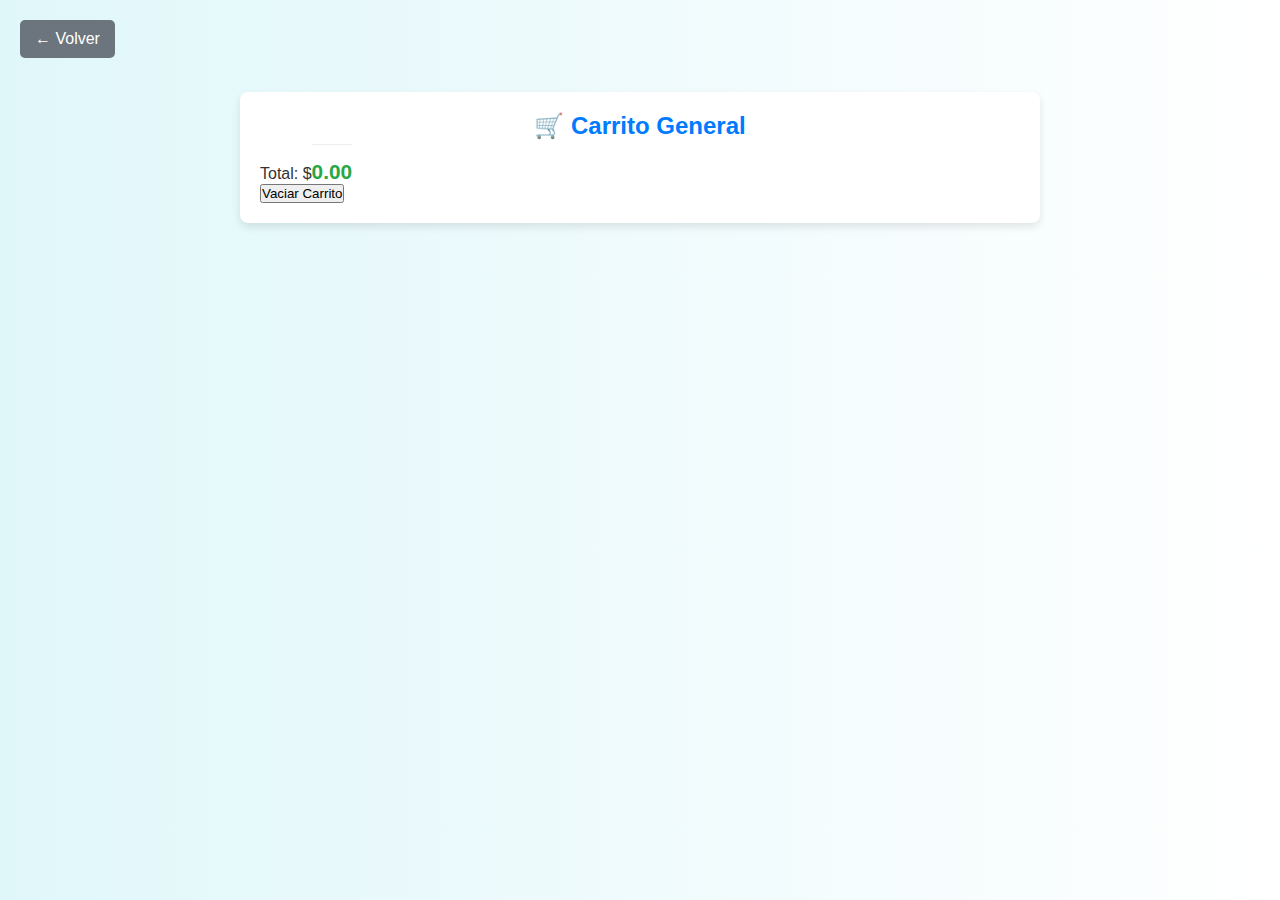
<file: carrito.html>
<!DOCTYPE html>
<html lang="es">

<head>
    <meta charset="UTF-8">
    <link rel="stylesheet" href="style.css">
    <title>Carrito de Compras</title>

</head>

<body>


    <section class="cart-section">
        <h2>🛒 Carrito General</h2>

        <a href="index.html"><button class="back-button" onclick="window.history.back()">← Volver</button></a>

        <ul id="cart-items"></ul>
        <p>Total: $<span id="cart-total">0.00</span></p>
        <button onclick="vaciarCarrito()">Vaciar Carrito</button>
    </section>

    <script>
        function mostrarCarrito() {
            const carrito = JSON.parse(localStorage.getItem('carrito')) || [];
            const lista = document.getElementById('cart-items');
            const total = document.getElementById('cart-total');
            lista.innerHTML = '';
            let suma = 0;

            carrito.forEach(item => {
                const li = document.createElement('li');
                li.textContent = `${item.nombre} - $${item.precio.toFixed(2)}`;
                lista.appendChild(li);
                suma += item.precio;
            });

            total.textContent = suma.toFixed(2);
        }

        function vaciarCarrito() {
            localStorage.removeItem('carrito');
            mostrarCarrito();
        }

        // Mostrar al cargar
        mostrarCarrito();
    </script>


</body>


</html>
</file>
<file: style.css>
body {
    font-family: Arial, sans-serif;
     margin: 20px;
     background-color: #f4f4f4;
     color: #333;
 }

 .header {
     text-align: center;
     margin-bottom: 40px;
     color: #ffc800;
     position: relative;
     /* Para posicionar el botón de volver atrás */
 }

 .back-button {
     position: absolute;
     top: 20px;
     left: 20px;
     background-color: #6c757d;
     color: white;
     border: none;
     padding: 10px 15px;
     border-radius: 5px;
     cursor: pointer;
     font-size: 1em;
     transition: background-color 0.3s ease;
     text-decoration: none;
     /* Para si es un <a> */
     display: inline-block;
     /* Para si es un <a> */
 }

 .back-button:hover {
     background-color: #5a6268;
 }

 .hotel-container {
     display: grid;
     grid-template-columns: repeat(auto-fit, minmax(300px, 1fr));
     gap: 30px;
     max-width: 1200px;
     margin: 0 auto;
 }

 .hotel-card {
     background-color: #fff;
     border-radius: 8px;
     box-shadow: 0 4px 8px rgba(0, 0, 0, 0.1);
     overflow: hidden;
     transition: transform 0.2s ease-in-out;
     display: flex;
     flex-direction: column;
 }

 .hotel-card:hover {
     transform: translateY(-5px);
 }

 .hotel-card img {
     width: 100%;
     height: 200px;
     object-fit: cover;
     border-bottom: 1px solid #eee;
 }

 .hotel-info {
     padding: 20px;
     flex-grow: 1;
     display: flex;
     flex-direction: column;
     justify-content: space-between;
 }

 .hotel-info h3 {
     margin-top: 0;
     color: #007bff;
     font-size: 1.5em;
 }

 .hotel-info p {
     font-size: 0.9em;
     line-height: 1.5;
     color: #555;
     margin-bottom: 10px;
 }

 .hotel-price {
     font-size: 1.2em;
     font-weight: bold;
     color: #28a745;
     margin-bottom: 15px;
 }

 .add-to-cart-btn {
     background-color: #007bff;
     color: white;
     border: none;
     padding: 10px 15px;
     border-radius: 5px;
     cursor: pointer;
     font-size: 1em;
     transition: background-color 0.3s ease;
     width: 100%;
     box-sizing: border-box;
 }

 .add-to-cart-btn:hover {
     background-color: #0056b3;
 }

 .cart-section {
     background-color: #fff;
     border-radius: 8px;
     box-shadow: 0 4px 8px rgba(0, 0, 0, 0.1);
     padding: 20px;
     margin-top: 40px;
     max-width: 800px;
     margin-left: auto;
     margin-right: auto;
 }

 .cart-section h2 {
     text-align: center;
     color: #007bff;
     margin-bottom: 20px;
 }

 #cart-items {
     list-style: none;
     padding: 0;
     margin-bottom: 20px;
 }

 #cart-items li {
     display: flex;
     justify-content: space-between;
     align-items: center;
     padding: 10px 0;
     border-bottom: 1px solid #eee;
 }

 #cart-items li:last-child {
     border-bottom: none;
 }

 .remove-item-btn {
     background-color: #dc3545;
     color: white;
     border: none;
     padding: 5px 10px;
     border-radius: 4px;
     cursor: pointer;
     font-size: 0.8em;
     transition: background-color 0.3s ease;
 }

 .remove-item-btn:hover {
     background-color: #c82333;
 }

 #cart-total {
     text-align: right;
     font-size: 1.3em;
     font-weight: bold;
     color: #28a745;
     margin-top: 20px;
     border-top: 1px solid #eee;
     padding-top: 15px;
 }

 .checkout-btn {
     background-color: #28a745;
     color: white;
     border: none;
     padding: 12px 20px;
     border-radius: 5px;
     cursor: pointer;
     font-size: 1.1em;
     display: block;
     width: 100%;
     text-align: center;
     margin-top: 20px;
     transition: background-color 0.3s ease;
 }

 .checkout-btn:hover {
     background-color: #218838;
 }



 /* autos */


 body {
     font-family: Arial, sans-serif;
     margin: 20px;
     background-color: #f4f4f4;
     color: #333;
 }

 .header {
     text-align: center;
     margin-bottom: 40px;
     color: #0056b3;
     position: relative;
 }

 .back-button {
     position: absolute;
     top: 20px;
     left: 20px;
     background-color: #6c757d;
     color: white;
     border: none;
     padding: 10px 15px;
     border-radius: 5px;
     cursor: pointer;
     font-size: 1em;
     transition: background-color 0.3s ease;
     text-decoration: none;
     display: inline-block;
 }

 .back-button:hover {
     background-color: #5a6268;
 }

 .car-container {
     display: grid;
     grid-template-columns: repeat(auto-fit, minmax(300px, 1fr));
     gap: 30px;
     max-width: 1200px;
     margin: 0 auto;
 }

 .car-card {
     background-color: #fff;
     border-radius: 8px;
     box-shadow: 0 4px 8px rgba(0, 0, 0, 0.1);
     overflow: hidden;
     transition: transform 0.2s ease-in-out;
     display: flex;
     flex-direction: column;
 }

 .car-card:hover {
     transform: translateY(-5px);
 }

 .car-card img {
     width: 100%;
     height: 200px;
     object-fit: cover;
     border-bottom: 1px solid #eee;
 }

 .car-info {
     padding: 20px;
     flex-grow: 1;
     display: flex;
     flex-direction: column;
     justify-content: space-between;
 }

 .car-info h3 {
     margin-top: 0;
     color: #007bff;
     font-size: 1.5em;
 }

 .car-info p {
     font-size: 0.9em;
     line-height: 1.5;
     color: #555;
     margin-bottom: 10px;
 }

 .car-price {
     font-size: 1.2em;
     font-weight: bold;
     color: #28a745;
     margin-bottom: 15px;
 }

 .add-to-cart-btn {
     background-color: #007bff;
     color: white;
     border: none;
     padding: 10px 15px;
     border-radius: 5px;
     cursor: pointer;
     font-size: 1em;
     transition: background-color 0.3s ease;
     width: 100%;
     box-sizing: border-box;
 }

 .add-to-cart-btn:hover {
     background-color: #0056b3;
 }

 .cart-section {
     background-color: #fff;
     border-radius: 8px;
     box-shadow: 0 4px 8px rgba(0, 0, 0, 0.1);
     padding: 20px;
     margin-top: 40px;
     max-width: 800px;
     margin-left: auto;
     margin-right: auto;
 }

 .cart-section h2 {
     text-align: center;
     color: #007bff;
     margin-bottom: 20px;
 }

 #cart-items {
     list-style: none;
     padding: 0;
     margin-bottom: 20px;
 }

 #cart-items li {
     display: flex;
     justify-content: space-between;
     align-items: center;
     padding: 10px 0;
     border-bottom: 1px solid #eee;
 }

 #cart-items li:last-child {
     border-bottom: none;
 }

 .remove-item-btn {
     background-color: #dc3545;
     color: white;
     border: none;
     padding: 5px 10px;
     border-radius: 4px;
     cursor: pointer;
     font-size: 0.8em;
     transition: background-color 0.3s ease;
 }

 .remove-item-btn:hover {
     background-color: #c82333;
 }

 #cart-total {
     text-align: right;
     font-size: 1.3em;
     font-weight: bold;
     color: #28a745;
     margin-top: 20px;
     border-top: 1px solid #eee;
     padding-top: 15px;
 }

 .checkout-btn {
     background-color: #28a745;
     color: white;
     border: none;
     padding: 12px 20px;
     border-radius: 5px;
     cursor: pointer;
     font-size: 1.1em;
     display: block;
     width: 100%;
     text-align: center;
     margin-top: 20px;
     transition: background-color 0.3s ease;
 }

 .checkout-btn:hover {
     background-color: #218838;
 }


 /* voletos */
 body {
     font-family: Arial, sans-serif;
     margin: 20px;
     background-color: #f4f4f4;
     color: #333;
 }

 .header {
     text-align: center;
     margin-bottom: 40px;
     color: #0056b3;
     position: relative;
 }

 .back-button {
     position: absolute;
     top: 20px;
     left: 20px;
     background-color: #6c757d;
     color: white;
     border: none;
     padding: 10px 15px;
     border-radius: 5px;
     cursor: pointer;
     font-size: 1em;
     transition: background-color 0.3s ease;
     text-decoration: none;
     display: inline-block;
 }

 .back-button:hover {
     background-color: #5a6268;
 }

 .flight-container {
     display: grid;
     grid-template-columns: repeat(auto-fit, minmax(300px, 1fr));
     gap: 30px;
     max-width: 1200px;
     margin: 0 auto;
 }

 .flight-card {
     background-color: #fff;
     border-radius: 8px;
     box-shadow: 0 4px 8px rgba(0, 0, 0, 0.1);
     overflow: hidden;
     transition: transform 0.2s ease-in-out;
     display: flex;
     flex-direction: column;
 }

 .flight-card:hover {
     transform: translateY(-5px);
 }

 .flight-card img {
     width: 100%;
     height: 200px;
     object-fit: cover;
     border-bottom: 1px solid #eee;
 }

 .flight-info {
     padding: 20px;
     flex-grow: 1;
     display: flex;
     flex-direction: column;
     justify-content: space-between;
 }

 .flight-info h3 {
     margin-top: 0;
     color: #007bff;
     font-size: 1.5em;
 }

 .flight-info p {
     font-size: 0.9em;
     line-height: 1.5;
     color: #555;
     margin-bottom: 10px;
 }

 .flight-price {
     font-size: 1.2em;
     font-weight: bold;
     color: #28a745;
     margin-bottom: 15px;
 }

 .add-to-cart-btn {
     background-color: #007bff;
     color: white;
     border: none;
     padding: 10px 15px;
     border-radius: 5px;
     cursor: pointer;
     font-size: 1em;
     transition: background-color 0.3s ease;
     width: 100%;
     box-sizing: border-box;
 }

 .add-to-cart-btn:hover {
     background-color: #0056b3;
 }

 .cart-section {
     background-color: #fff;
     border-radius: 8px;
     box-shadow: 0 4px 8px rgba(0, 0, 0, 0.1);
     padding: 20px;
     margin-top: 40px;
     max-width: 800px;
     margin-left: auto;
     margin-right: auto;
 }

 .cart-section h2 {
     text-align: center;
     color: #007bff;
     margin-bottom: 20px;
 }

 #cart-items {
     list-style: none;
     padding: 0;
     margin-bottom: 20px;
 }

 #cart-items li {
     display: flex;
     justify-content: space-between;
     align-items: center;
     padding: 10px 0;
     border-bottom: 1px solid #eee;
 }

 #cart-items li:last-child {
     border-bottom: none;
 }

 .remove-item-btn {
     background-color: #dc3545;
     color: white;
     border: none;
     padding: 5px 10px;
     border-radius: 4px;
     cursor: pointer;
     font-size: 0.8em;
     transition: background-color 0.3s ease;
 }

 .remove-item-btn:hover {
     background-color: #c82333;
 }

 #cart-total {
     text-align: right;
     font-size: 1.3em;
     font-weight: bold;
     color: #28a745;
     margin-top: 20px;
     border-top: 1px solid #eee;
     padding-top: 15px;
 }

 .checkout-btn {
     background-color: #28a745;
     color: white;
     border: none;
     padding: 12px 20px;
     border-radius: 5px;
     cursor: pointer;
     font-size: 1.1em;
     display: block;
     width: 100%;
     text-align: center;
     margin-top: 20px;
     transition: background-color 0.3s ease;
 }

 .checkout-btn:hover {
     background-color: #218838;
 }

 /* paris */
 * {
     box-sizing: border-box;
     margin: 0;
     padding: 0;
     font-family: 'Segoe UI', Tahoma, Geneva, Verdana, sans-serif;
 }

 body {
     background: linear-gradient(to right, #e0f7fa, #fff);
     padding: 2rem;
 }

 .container {
     max-width: 900px;
     margin: auto;
     background: white;
     padding: 2rem;
     border-radius: 16px;
     box-shadow: 0 0 20px rgba(0, 0, 0, 0.1);
 }

 .header {
     text-align: center;
     margin-bottom: 2rem;
 }

 .header h1 {
     color: #00796b;
     font-size: 2rem;
 }

 .combo {
     display: grid;
     grid-template-columns: 1fr 1fr;
     gap: 2rem;
     margin-bottom: 2rem;
 }

 .combo img {
     width: 100%;
     border-radius: 12px;
 }

 .details {
     display: flex;
     flex-direction: column;
     justify-content: space-between;
 }

 .details h2 {
     color: #004d40;
 }

 .details ul {
     list-style: none;
     margin: 1rem 0;
 }

 .details ul li {
     margin: 0.5rem 0;
 }

 .price {
     font-size: 1.5rem;
     font-weight: bold;
     color: #d32f2f;
 }

 .btn {
     background-color: #00796b;
     color: white;
     padding: 1rem;
     border: none;
     border-radius: 8px;
     font-size: 1rem;
     cursor: pointer;
     transition: background 0.3s;
     margin-top: 1rem;
 }

 .btn:hover {
     background-color: #004d40;
 }

 .cart {
     margin-top: 2rem;
     padding: 1rem;
     background-color: #f1f8e9;
     border-radius: 12px;
 }

 .cart ul {
     padding-left: 1.2rem;
 }

 .cart li {
     margin: 0.5rem 0;
     display: flex;
     justify-content: space-between;
     align-items: center;
 }

 .remove-btn {
     background-color: #d32f2f;
     color: white;
     border: none;
     padding: 0.3rem 0.6rem;
     border-radius: 6px;
     cursor: pointer;
 }

 .total {
     margin-top: 1rem;
     font-size: 1.2rem;
     font-weight: bold;
     color: #33691e;
 }

 /* mexico */
</file>
